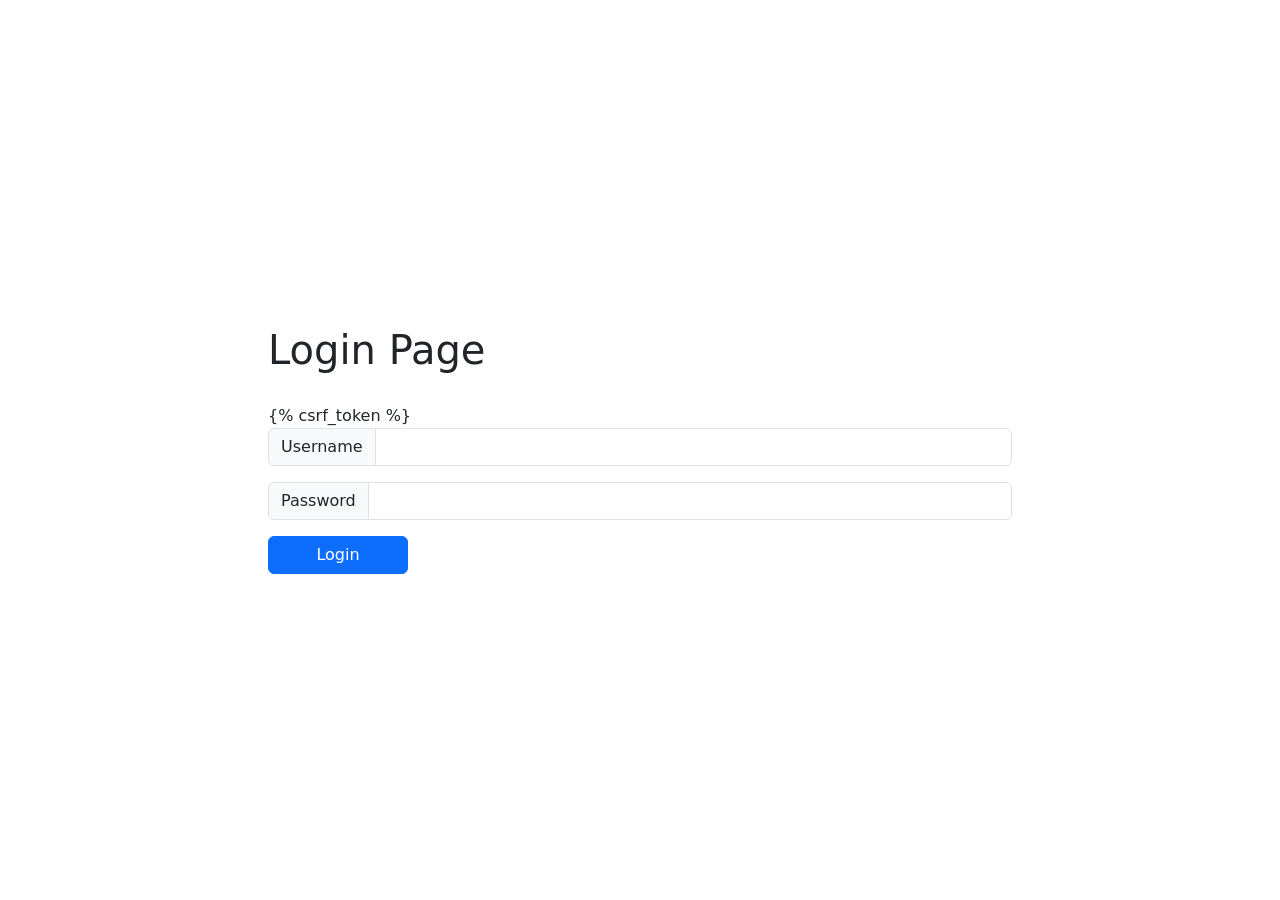
<file: backend/templates/login.html>
<!DOCTYPE html>
<html lang="en">
<head>
    <meta charset="UTF-8">
    <meta http-equiv="X-UA-Compatible" content="IE=edge">
    <meta name="viewport" content="width=device-width, initial-scale=1.0">
    <title>AKT Living Academy - Admin Login</title>
    <link href="https://cdn.jsdelivr.net/npm/bootstrap@5.3.0-alpha1/dist/css/bootstrap.min.css" rel="stylesheet" integrity="sha384-GLhlTQ8iRABdZLl6O3oVMWSktQOp6b7In1Zl3/Jr59b6EGGoI1aFkw7cmDA6j6gD" crossorigin="anonymous">
    <style>
        body {
            height: 100vh;
        }
        .flex-wrapper {
            display: flex;
            height: 100%;
            flex-direction: column;
            justify-content: center;
            width: 60%;
        }
        .page-title {
            margin-bottom: 30px;
        }
        .btn-login {
            width: 140px;
        }
    </style>
</head>
<body>
    <div class="container flex-wrapper">

        <h1 class="page-title">Login Page</h1>
    
        <form action="/backoffice/login" method="post">
            {% csrf_token %}
            <div class="input-group mb-3">
                <span class="input-group-text" id="basic-addon1">Username</span>
                <input type="text" class="form-control" aria-label="Username" aria-describedby="basic-addon1" name="username">
            </div>
            
            <div class="input-group mb-3">
                <span class="input-group-text" id="basic-addon2">Password</span>
                <input type="password" class="form-control" aria-label="Password" aria-describedby="basic-addon2" name="password">
            </div>
        
            <button type="submit" class="btn btn-primary btn-login">Login</button>
        </form>
    </div>


    <script src="https://cdn.jsdelivr.net/npm/bootstrap@5.3.0-alpha1/dist/js/bootstrap.bundle.min.js" integrity="sha384-w76AqPfDkMBDXo30jS1Sgez6pr3x5MlQ1ZAGC+nuZB+EYdgRZgiwxhTBTkF7CXvN" crossorigin="anonymous"></script>
</body>
</html>
</file>
